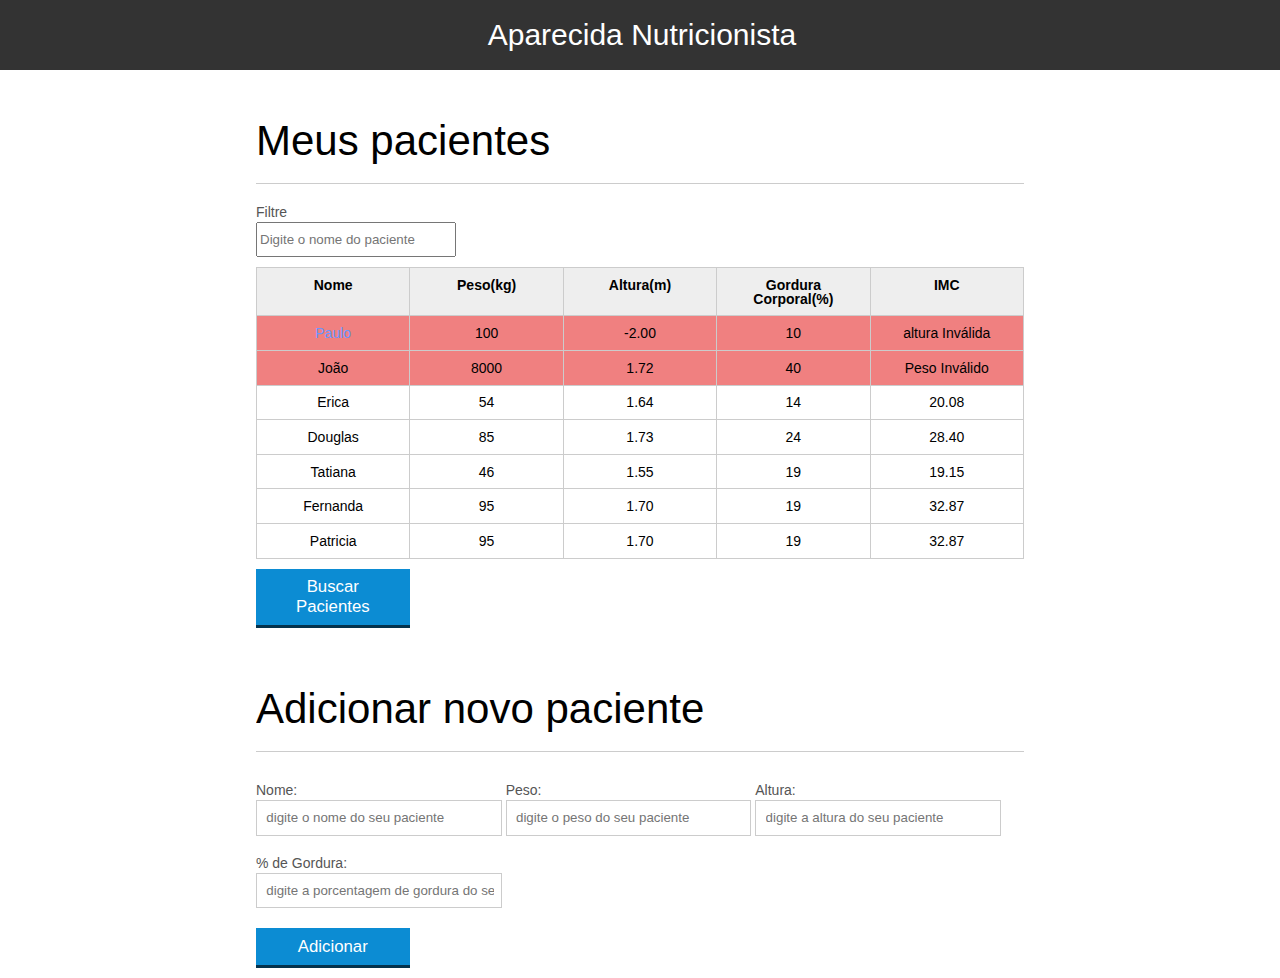
<file: index.html>
<!DOCTYPE html>
<html lang="pt-br">
	<head>
		<meta charset="UTF-8">
		<title>Aparecida Nutrição</title>
		<link rel="icon" href="favicon.ico" type="image/x-icon">
		<link rel="stylesheet" type="text/css" href="css/reset.css">
		<link rel="stylesheet" type="text/css" href="css/index.css">

	</head>
	<body>

		<header>
			<div class="container">
				<h1 class="mudar">Aparecida Nutrição</h1>
			</div>
		</header>
		<main>
			<section class="container margin-topo">
				<h2>Meus pacientes</h2>
				<label for="filtrar-tabela">Filtre</label>
				<input type="text" name="filtro" id="filtrar-tabela" placeholder="Digite o nome do paciente">				
				<table>
					<thead>
						<tr>
							<th>Nome</th>
							<th>Peso(kg)</th>
							<th>Altura(m)</th>
							<th>Gordura Corporal(%)</th>
							<th>IMC</th>
						</tr>
					</thead>
					<tbody id="tabela-pacientes">
						 <tr class="paciente" id="primeiro-paciente">   
							<td class="info-nome">Paulo</td>
							<td class="info-peso">100</td>
							<td class="info-altura">-2.00</td>
							<td class="info-gordura">10</td>
							<td class="info-imc">0</td>
						</tr>

						<tr class="paciente" >
							<td class="info-nome">João</td>
							<td class="info-peso">8000</td>
							<td class="info-altura">1.72</td>
							<td class="info-gordura">40</td>
							<td class="info-imc">0</td>
						</tr>

						<tr class="paciente" >
							<td class="info-nome">Erica</td>
							<td class="info-peso">54</td>
							<td class="info-altura">1.64</td>
							<td class="info-gordura">14</td>
							<td class="info-imc">0</td>
						</tr>

						<tr class="paciente">
							<td class="info-nome">Douglas</td>
							<td class="info-peso">85</td>
							<td class="info-altura">1.73</td>
							<td class="info-gordura">24</td>
							<td class="info-imc">0</td>
						</tr>

						<tr class="paciente" >
							<td class="info-nome">Tatiana</td>
							<td class="info-peso">46</td>
							<td class="info-altura">1.55</td>
							<td class="info-gordura">19</td>
							<td class="info-imc">0</td>
						</tr>

						<tr class="paciente" >
							<td class="info-nome">Fernanda</td>
							<td class="info-peso">95</td>
							<td class="info-altura">1.70</td>
							<td class="info-gordura">19</td>
							<td class="info-imc">0</td>
						</tr>

						<tr class="paciente" >
							<td class="info-nome">Patricia</td>
							<td class="info-peso">95</td>
							<td class="info-altura">1.70</td>
							<td class="info-gordura">19</td>
							<td class="info-imc">0</td>
						</tr>
					</tbody>
				</table>

				<span id="erro-ajax" class="invisivel">Erro ao buscar os pacientes</span>
				<button id="buscar-pacientes" class="botao bto-principal">Buscar Pacientes</button>

			</section>
		</main>

		<!-- ... -->
		<section class="container margin-topo">
			<h2 id="titulo-form">Adicionar novo paciente</h2>
			<ul id="mensagens-erro">
				
			</ul>
			<form id="form-adiciona">
				<div class="grupo">
						<label for="nome">Nome:</label>
						<input id="nome" name="nome" type="text" placeholder="digite o nome do seu paciente" class="campo">
				</div>
				<div class="grupo">
					<label for="peso">Peso:</label>
					<input id="peso" name="peso" type="text" placeholder="digite o peso do seu paciente" class="campo campo-medio">
				</div>
				<div class="grupo">
					<label for="altura">Altura:</label>
					<input id="altura" name="altura" type="text" placeholder="digite a altura do seu paciente" class="campo campo-medio">
				</div>									
				<div class="grupo">
						<label for="gordura">% de Gordura:</label>
						<input id="gordura" type="text" placeholder="digite a porcentagem de gordura do seu paciente" class="campo campo-medio">
				</div>

				<button id="adicionar-paciente" class="botao bto-principal">Adicionar</button>
			</form>
		</section>

		<script src="js/calcula-imc.js"></script>
		<script src="js/form.js"></script>
		<script src="js/exercicios.js"></script>
		<script src="js/remover-paciente.js"></script>
		<script src="js/filtra.js"></script>
		<script src="js/buscar-pacientes.js"></script>
		
	</body>
</html>
</file>
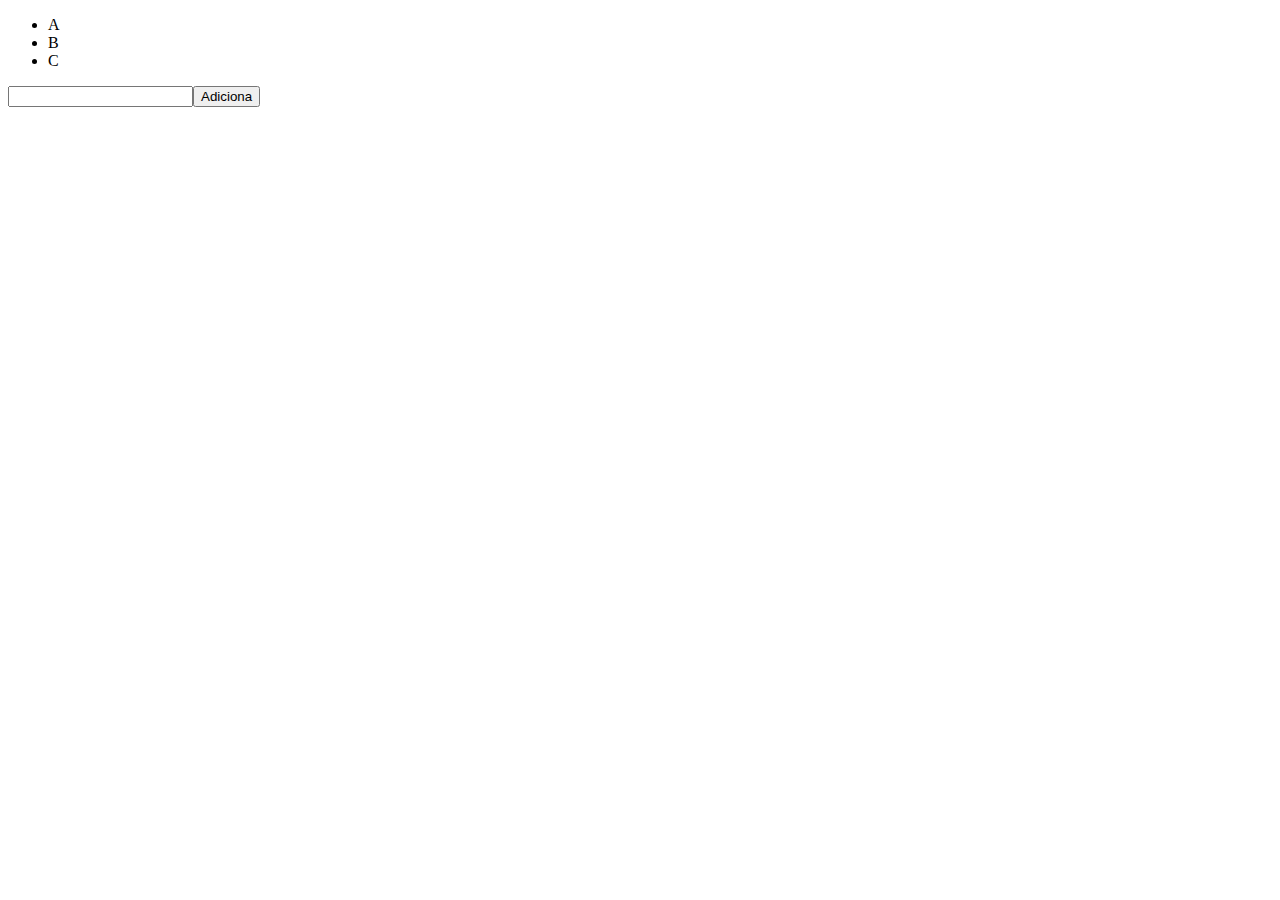
<file: extras/analisando.html>
<!DOCTYPE html>
<html lang="pt-br">
<head>
  <meta charset="UTF-8">
  <meta name="viewport" content="width=device-width, initial-scale=1.0">
  <meta http-equiv="X-UA-Compatible" content="ie=edge">
  <title>Document</title>
</head>
<body>
  <ul class="lista">
    <li>A</li>
    <li>B</li>
    <li>C</li>
  </ul>

  <input id="campo"><button id="botao">Adiciona</button>

  <script>

    var lis = document.querySelectorAll('li');

    for(var i = 0; i < lis.length; i++) {

        lis[i].addEventListener('click', function() {

            alert(this.textContent);
        });
    }

    var botao = document.querySelector('#botao');
    var input = document.querySelector('#campo');
    var lista = document.querySelector('.lista');

    botao.addEventListener('click',function() {

        var li = document.createElement('li');
        li.textContent = input.value;
        lista.appendChild(li);
    });
    
  </script>
</body>
</html>
</file>
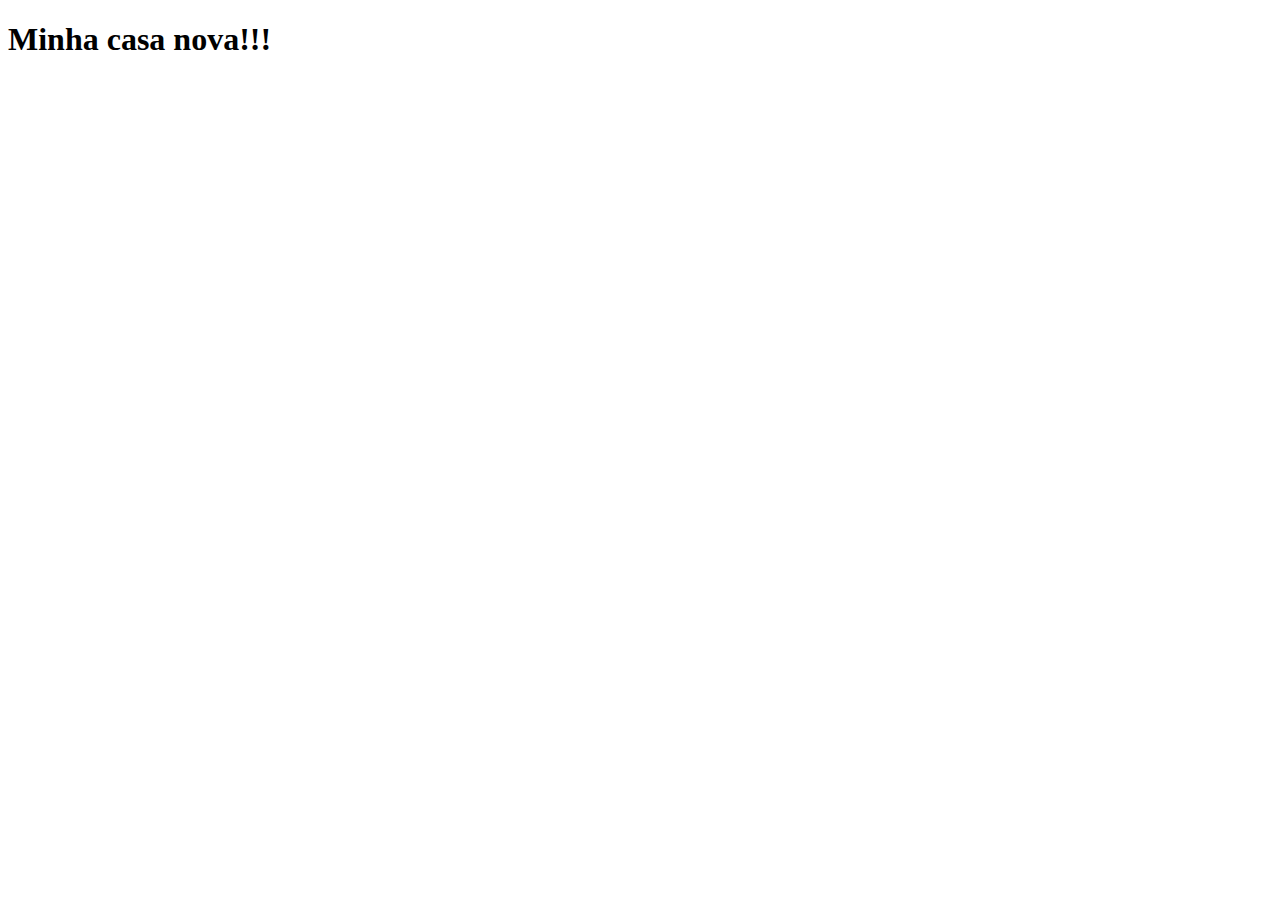
<file: extras/innerHTML.html>
<!DOCTYPE html>
<html lang="en">
<head>
  <meta charset="UTF-8">
  <meta name="viewport" content="width=device-width, initial-scale=1.0">
  <meta http-equiv="X-UA-Compatible" content="ie=edge">
  <title>Document</title>
</head>
<body>
  <h1>Meu carro novo!!!</h1>

  <script>
    var meta = document.querySelector("h1");
    meta.innerHTML = "Minha casa nova!!!";
  </script>
</body>
</html>
</file>
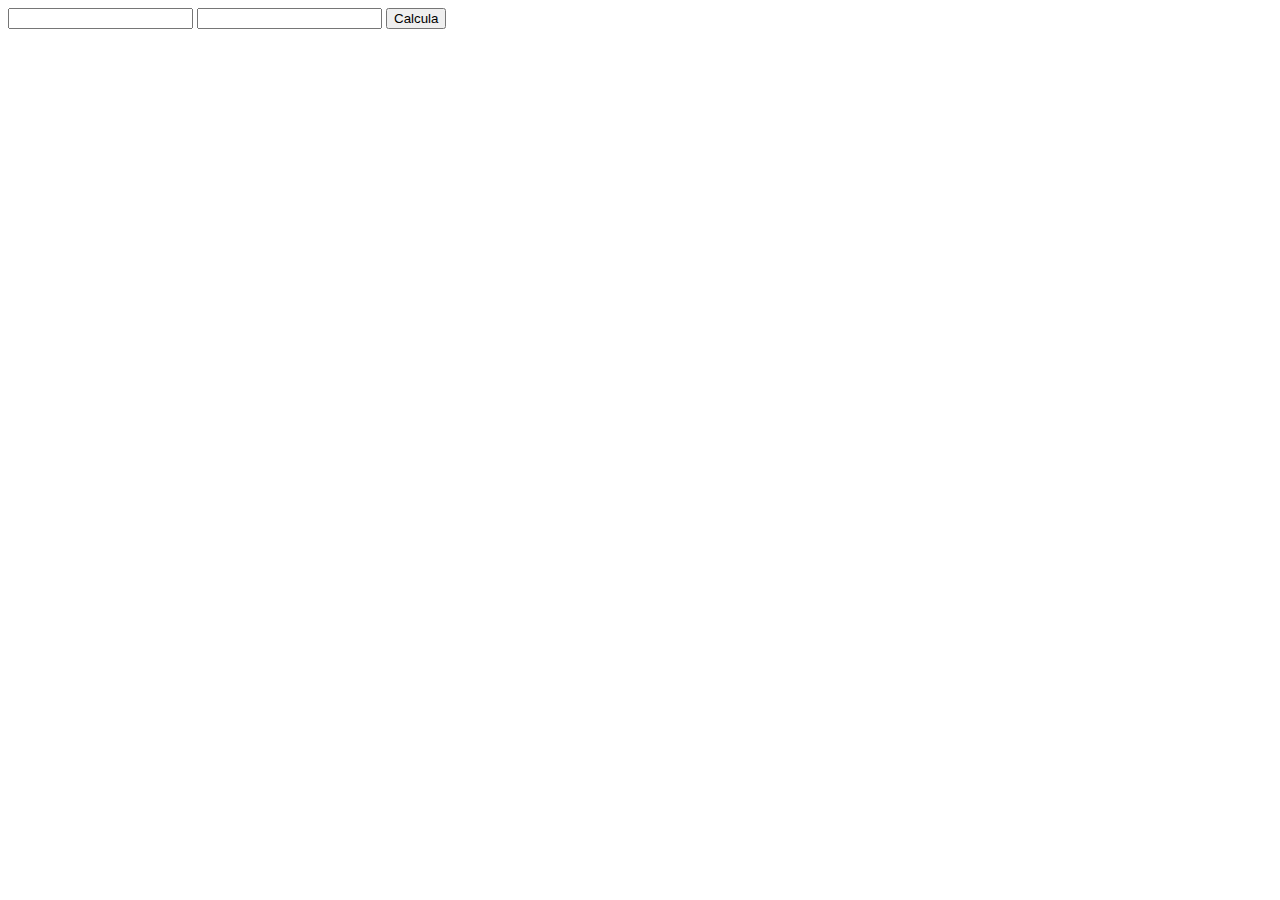
<file: extras/quebrando-problema-em-partes-menores.html>
<!DOCTYPE html>
<html lang="pt-BR">
  <head>
    <meta charset="UTF-8">
    <meta name="viewport" content="width=device-width, initial-scale=1.0">
    <meta http-equiv="X-UA-Compatible" content="ie=edge">
    <title>Quebrando o problema em partes menores</title>
  </head>
  <body>
    
    <input class="numero">
    <input class="tabuada">
    <span class="resultado"></span>
    <button class="botao">Calcula</button>
   

    <script>

      // var botao = document.querySelector('.botao');
      // var numero = document.querySelector('.numero');
      // var tabuada = document.querySelector('.tabuada');
      // var resultado = document.querySelector('.resultado');      

      /* Ao invés de escrevermos toda vez document.querySelector podemos
      criar uma função que funciona como atalho para ele: */

      function buscaElemento(seletor) {
        return document.querySelector(seletor);
      }

      // Podemos isolar a lógica em uma função:
      function aplicaTabuada(numero, tabuada) {
        return numero * tabuada;
      }

      var botao = buscaElemento('.botao');
      var numero = buscaElemento('.numero');
      var tabuada = buscaElemento('.tabuada');
      var resultado = buscaElemento('.resultado');

      // botao.addEventListener('click', function(){
      //   resultado.textContent = numero.value * tabuada.value;
      // });

      // Aplicando a função aplicaTabuada dentro do evento
      botao.addEventListener('click', function(){
        resultado.textContent = aplicaTabuada(numero.value, tabuada.value);
      });
      
    </script>
  </body>
</html>
</file>
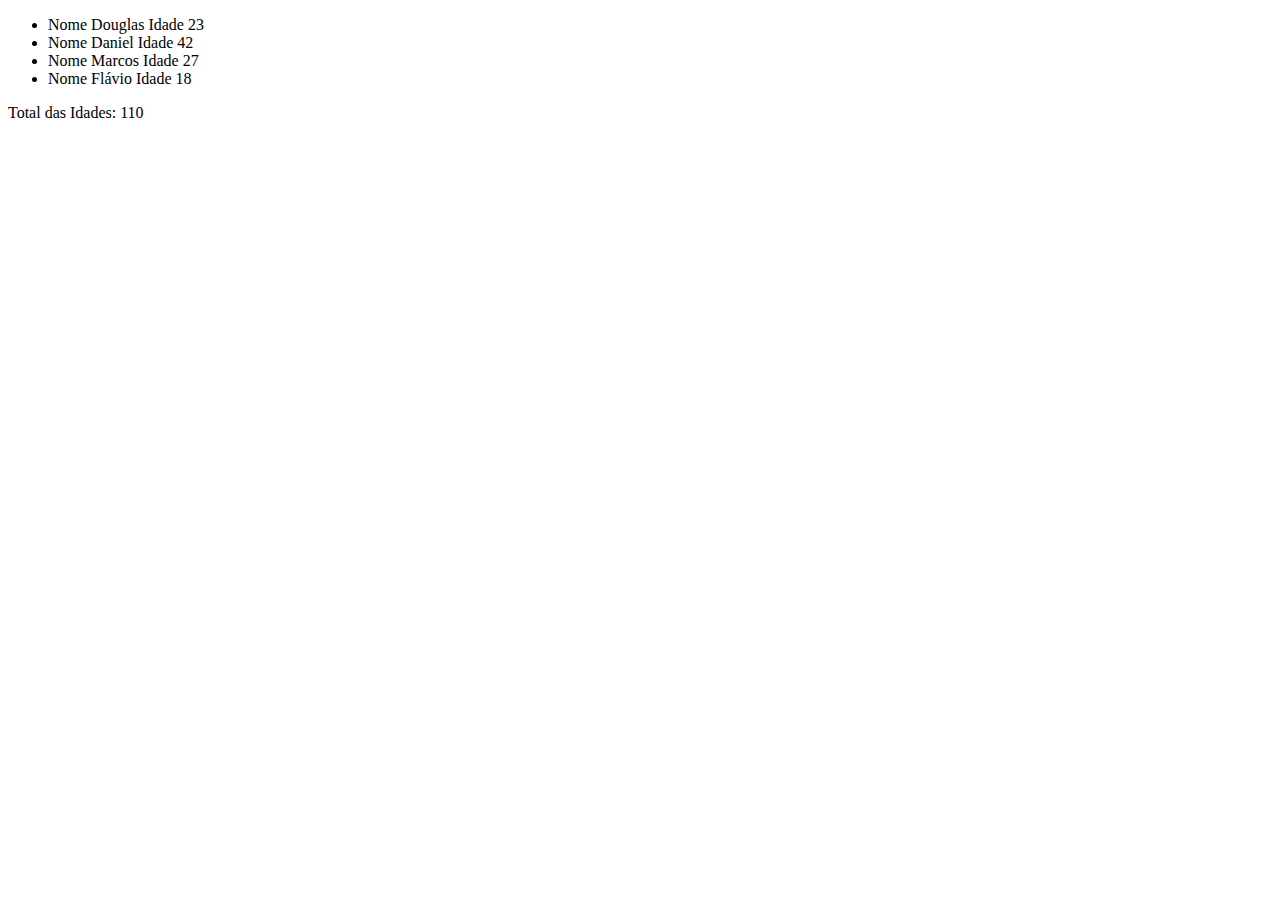
<file: extras/separando-responsabilidades.html>
<!DOCTYPE html>
<html lang="pt-BR">
<head>
  <meta charset="UTF-8">
  <meta name="viewport" content="width=device-width, initial-scale=1.0">
  <meta http-equiv="X-UA-Compatible" content="ie=edge">
  <title>Separando Responsabilidades</title>
</head>
<body>
  <ul>
    <li class="convidado">
      Nome <span class="nome">Douglas</span>
      Idade <span class="idade">23</span>
    </li>
    <li class="convidado">
      Nome <span class="nome">Daniel</span>
      Idade <span class="idade">42</span>
    </li>
    <li class="convidado">
      Nome <span class="nome">Marcos</span>
      Idade <span class="idade">27</span>
    </li>
    <li class="convidado">
      Nome <span class="nome">Flávio</span>
      Idade <span class="idade">18</span>
    </li>
  </ul>

  Total das Idades: <span class="total"></span>

  <script>
    // var itens = document.querySelectorAll('.convidado');
    // var totalDasIdades = 0;

    // for(var i = 0; i < itens.length; i++) {
    //   var idade = itens[i].querySelector('.idade').textContent;
    //   totalDasIdades+=parseInt(idade);
    // }

    // document.querySelector('.total').textContent = totalDasIdades;


    /* esta função isola a responsabilidade de converter cada elemento do DOM em um convidado.
    Esse convidado é um objeto JavaScript com as propriedades nome e idade.
    Se alguém em nosso código quiser ler facilmente a lista de convidados, basta chamar esse método que retornará uma lista de objetos. */
    function criaListaDeConvidados() {
      var itens = document.querySelectorAll('.convidado');

      var convidados = [];
      
      for(var i = 0; i < itens.length; i++) {
        var convidado = {
          nome:  itens[i].querySelector('.nome').textContent,
          idade: parseInt(itens[i].querySelector('.idade').textContent)
        };
        convidados.push(convidado);      
      }
      return convidados;
    }

    /* Essa função tem como responsabilidade extrair o total da lista de convidados retornando-o para quem
    chamá-lo.
    Isso é interessante, porque quem receber o resultado pode querer exibir na tela com um 'alert',
    'console.log' ou até mesmo atualizando essa informação em algum elemento da página. */
    function calculaTotalDasIdades(convidados) {
      var total = 0;

      for(var i = 0; i < convidados.length; i++) {
        total+=convidados[i].idade;
      }  
      return total;
    }

    /* Essa função tem como responsabilidade receber um total qualquer e exibí-lo no HTML */
    function exibeTotalDasIdades(total) {
        document.querySelector('.total').textContent = total;
      }
    
    
    /* Usando nossas funções. Veja que uma pessoa de fora do universo  da programação está mais inclinada a entender o que essas instruções fazem devido aos nomes autoexplicativos */
    
    var convidados = criaListaDeConvidados();
    var totalDasIdades = calculaTotalDasIdades(convidados);
    exibeTotalDasIdades(totalDasIdades);


  </script>
</body>
</html>
</file>
<file: css/index.css>
*{
	box-sizing: border-box;
 }

body{
	font-family: "Helvetica Neue", "Helvetica", Helvetica, Arial, sans-serif;
	font-size: 14px;
}

header{
	background-color: #333;
	height: 5em;
	color: #FFF;
	margin-bottom: 1em;
	text-align: center;
}

header h1{
	font-size: 2em;
	display: inline-block;
	vertical-align:	middle; 
}

header h2{
	font-size: 2em;
	display:inline-block;
	vertical-align:	middle;
}

header .container:before{
	content: '';
	display:inline-block;
	height: 100%;
	vertical-align:	middle;
}

.container{
	width: 60%;
	height: 100%;
	margin: 0 auto;
}

section{
	margin: 2em 0;
	overflow: hidden;
}

section h2{
	font-size: 3em;
	display: block;
	padding-bottom: .5em;
	border-bottom: 1px solid #ccc;
	margin-bottom: .5em;
}

table{
	width: 100%;
	margin-bottom : .5em;
    table-layout: fixed;

}

td, th {
	padding: .7em;
	margin: 0;
	border: 1px solid #ccc;
	text-align: center;
}

th{
	font-weight: bold;
	background-color: #EEE;
}

label{
	color: #555;
	display: block;
	margin-bottom: .2em;
}

.campo{
	margin: 0;
	padding-bottom: 1em;
	width: 100%;
	border: 1px solid #ccc;
	padding: .7em;
	width: 100%;
}

.campo-medio{
	display: inline-block;
	padding-right: .5em;
}

.grupo{
	width: 32%;
	display: inline-block;
	padding: 10px 0px;
}

button{
	padding: .5em 2em;
	border: 0;
	border-bottom: 3px solid;
	font-size: 1.2em;
	cursor: pointer;
	margin: 0;
	margin-top: -3px;
	color: #fff;
	background-color:#0c8cd3;
	border-color: #04324c;
	width: 20%;
    display: block;
    clear: both;
    margin: 10px 0px;

}

button:active{
	margin-top:0px;
	border: 0;
}

button[disabled=disabled], button:disabled {
    background-color: gray;
	border-color: darkgray;

}

.adicionar-paciente{
    margin-top: 30px;
}

.campo-invalido{
	border: 1px solid red;
}

.paciente-invalido {
	background-color: lightcoral;
}

.margin-topo {
	margin-top: 50px;
}

#mensagens-erro {
	color: red;
}

.fadeOut {
	opacity: 0;
	transition: 0.5s;
}

#filtrar-tabela {
	width: 200px;
	height: 35px;
	margin-bottom: 10px;
}

.invisivel {
	display: none;

}
</file>
